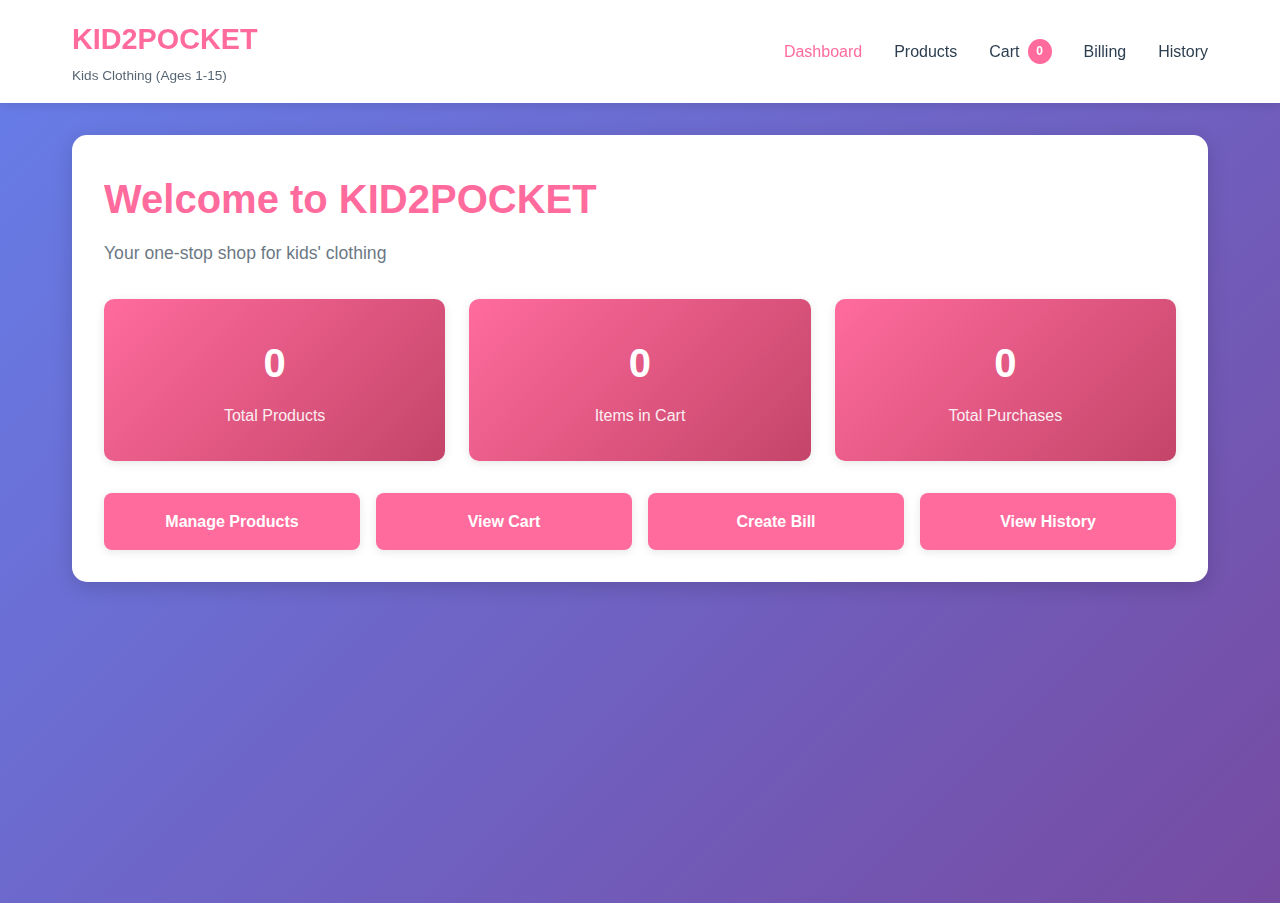
<file: index.html>
<!DOCTYPE html>
<html lang="en">
<head>
    <meta charset="UTF-8">
    <meta name="viewport" content="width=device-width, initial-scale=1.0">
    <title>KID2POCKET - Kids Clothing Shop</title>
    <link rel="stylesheet" href="css/style.css">
    <link rel="stylesheet" href="css/responsive.css">
</head>
<body>
    <nav class="navbar">
        <div class="nav-container">
            <div class="logo">
                <h1>KID2POCKET</h1>
                <p>Kids Clothing (Ages 1-15)</p>
            </div>
            <ul class="nav-menu" id="navMenu">
                <li><a href="index.html" class="active">Dashboard</a></li>
                <li><a href="products.html">Products</a></li>
                <li><a href="cart.html">Cart <span class="cart-badge" id="cartBadge">0</span></a></li>
                <li><a href="billing.html">Billing</a></li>
                <li><a href="history.html">History</a></li>
            </ul>
            <div class="hamburger" id="hamburger">
                <span></span>
                <span></span>
                <span></span>
            </div>
        </div>
    </nav>

    <main class="main-content">
        <div class="container">
            <section class="dashboard">
                <h2>Welcome to KID2POCKET</h2>
                <p class="subtitle">Your one-stop shop for kids' clothing</p>
                
                <div class="dashboard-stats">
                    <div class="stat-card">
                        <h3 id="totalProducts">0</h3>
                        <p>Total Products</p>
                    </div>
                    <div class="stat-card">
                        <h3 id="cartItems">0</h3>
                        <p>Items in Cart</p>
                    </div>
                    <div class="stat-card">
                        <h3 id="totalPurchases">0</h3>
                        <p>Total Purchases</p>
                    </div>
                </div>

                <div class="quick-actions">
                    <a href="products.html" class="action-btn">Manage Products</a>
                    <a href="cart.html" class="action-btn">View Cart</a>
                    <a href="billing.html" class="action-btn">Create Bill</a>
                    <a href="history.html" class="action-btn">View History</a>
                </div>
            </section>
        </div>
    </main>

    <script src="js/main.js"></script>
    <script src="js/cart.js"></script>
    <script>
        // Load dashboard stats
        document.addEventListener('DOMContentLoaded', function() {
            // Update cart badge
            const cart = JSON.parse(localStorage.getItem('cart')) || [];
            const cartBadge = document.getElementById('cartBadge');
            const cartItems = document.getElementById('cartItems');
            const totalItems = cart.reduce((sum, item) => sum + item.quantity, 0);
            cartBadge.textContent = totalItems;
            cartItems.textContent = totalItems;

            // Update products count
            const products = JSON.parse(localStorage.getItem('products')) || [];
            document.getElementById('totalProducts').textContent = products.length;

            // Update purchases count
            const purchases = JSON.parse(localStorage.getItem('purchases')) || [];
            document.getElementById('totalPurchases').textContent = purchases.length;

            // Mobile menu toggle
            const hamburger = document.getElementById('hamburger');
            const navMenu = document.getElementById('navMenu');
            if (hamburger) {
                hamburger.addEventListener('click', function() {
                    navMenu.classList.toggle('active');
                    hamburger.classList.toggle('active');
                });
            }
        });
    </script>
</body>
</html>
</file>
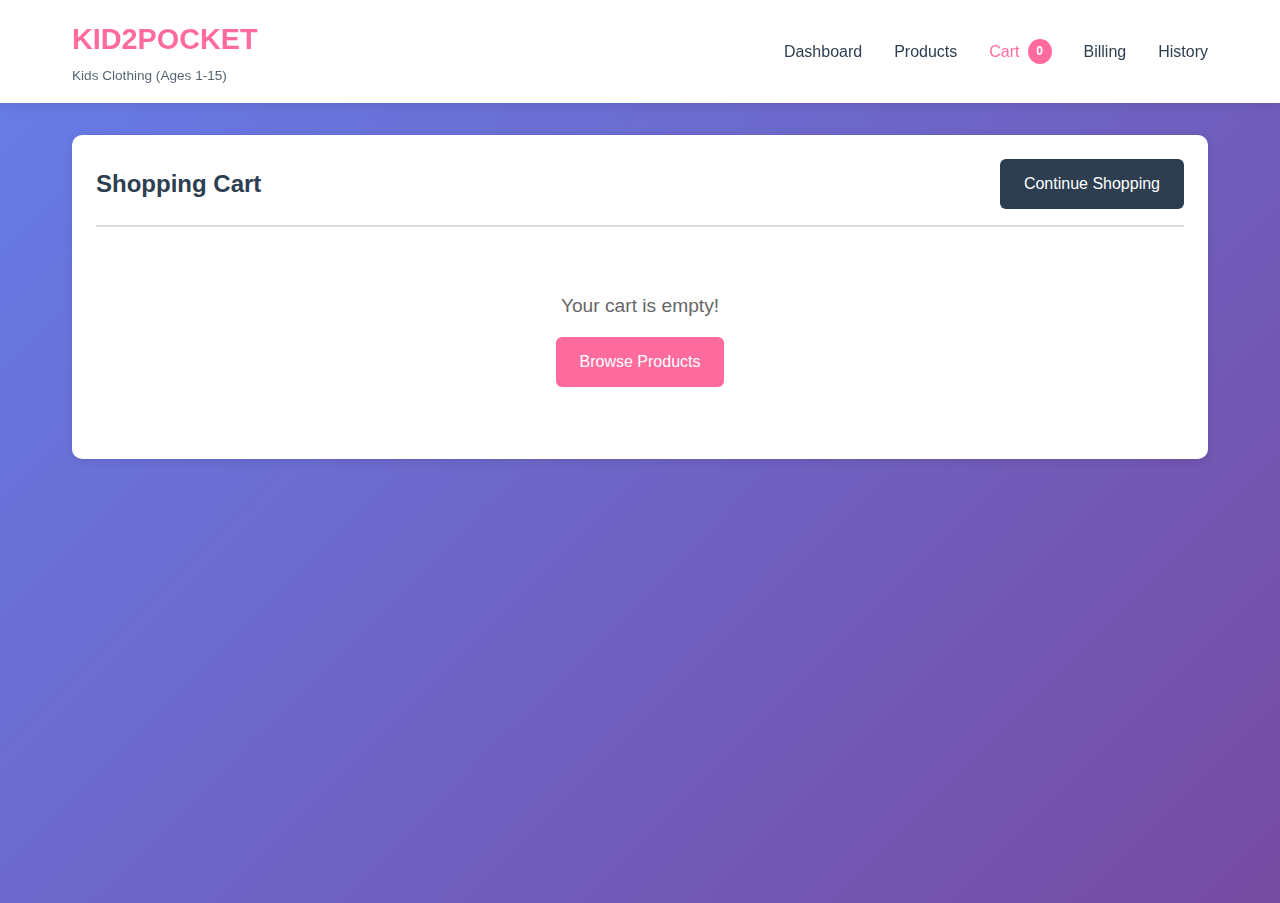
<file: cart.html>
<!DOCTYPE html>
<html lang="en">
<head>
    <meta charset="UTF-8">
    <meta name="viewport" content="width=device-width, initial-scale=1.0">
    <title>Cart - KID2POCKET</title>
    <link rel="stylesheet" href="css/style.css">
    <link rel="stylesheet" href="css/responsive.css">
</head>
<body>
    <nav class="navbar">
        <div class="nav-container">
            <div class="logo">
                <h1>KID2POCKET</h1>
                <p>Kids Clothing (Ages 1-15)</p>
            </div>
            <ul class="nav-menu" id="navMenu">
                <li><a href="index.html">Dashboard</a></li>
                <li><a href="products.html">Products</a></li>
                <li><a href="cart.html" class="active">Cart <span class="cart-badge" id="cartBadge">0</span></a></li>
                <li><a href="billing.html">Billing</a></li>
                <li><a href="history.html">History</a></li>
            </ul>
            <div class="hamburger" id="hamburger">
                <span></span>
                <span></span>
                <span></span>
            </div>
        </div>
    </nav>

    <main class="main-content">
        <div class="container">
            <div class="card">
                <div class="card-header">
                    <h2 class="card-title">Shopping Cart</h2>
                    <a href="products.html" class="btn btn-secondary">Continue Shopping</a>
                </div>

                <div id="cartItems">
                    <!-- Cart items will be loaded here -->
                </div>

                <div class="cart-summary" id="cartSummary" style="display: none;">
                    <div class="summary-row total" style="font-size: 1.5rem; border-top: 2px solid var(--border-color); padding-top: 1rem;">
                        <span><strong>Total Amount:</strong></span>
                        <span id="total" style="color: var(--success-color);"><strong>₹0.00</strong></span>
                    </div>
                    <div id="subtotal" style="display: none;"></div>
                    <div id="tax" style="display: none;"></div>
                    <div style="margin-top: 1.5rem;">
                        <a href="billing.html" class="btn btn-primary" style="width: 100%; text-align: center; display: block;">Proceed to Billing</a>
                    </div>
                </div>
            </div>
        </div>
    </main>

    <script src="js/main.js"></script>
    <script src="js/cart.js"></script>
    <script>
        // Mobile menu toggle
        document.addEventListener('DOMContentLoaded', function() {
            const hamburger = document.getElementById('hamburger');
            const navMenu = document.getElementById('navMenu');
            if (hamburger) {
                hamburger.addEventListener('click', function() {
                    navMenu.classList.toggle('active');
                    hamburger.classList.toggle('active');
                });
            }
            updateCartBadge();
            renderCart();
        });
    </script>
</body>
</html>
</file>
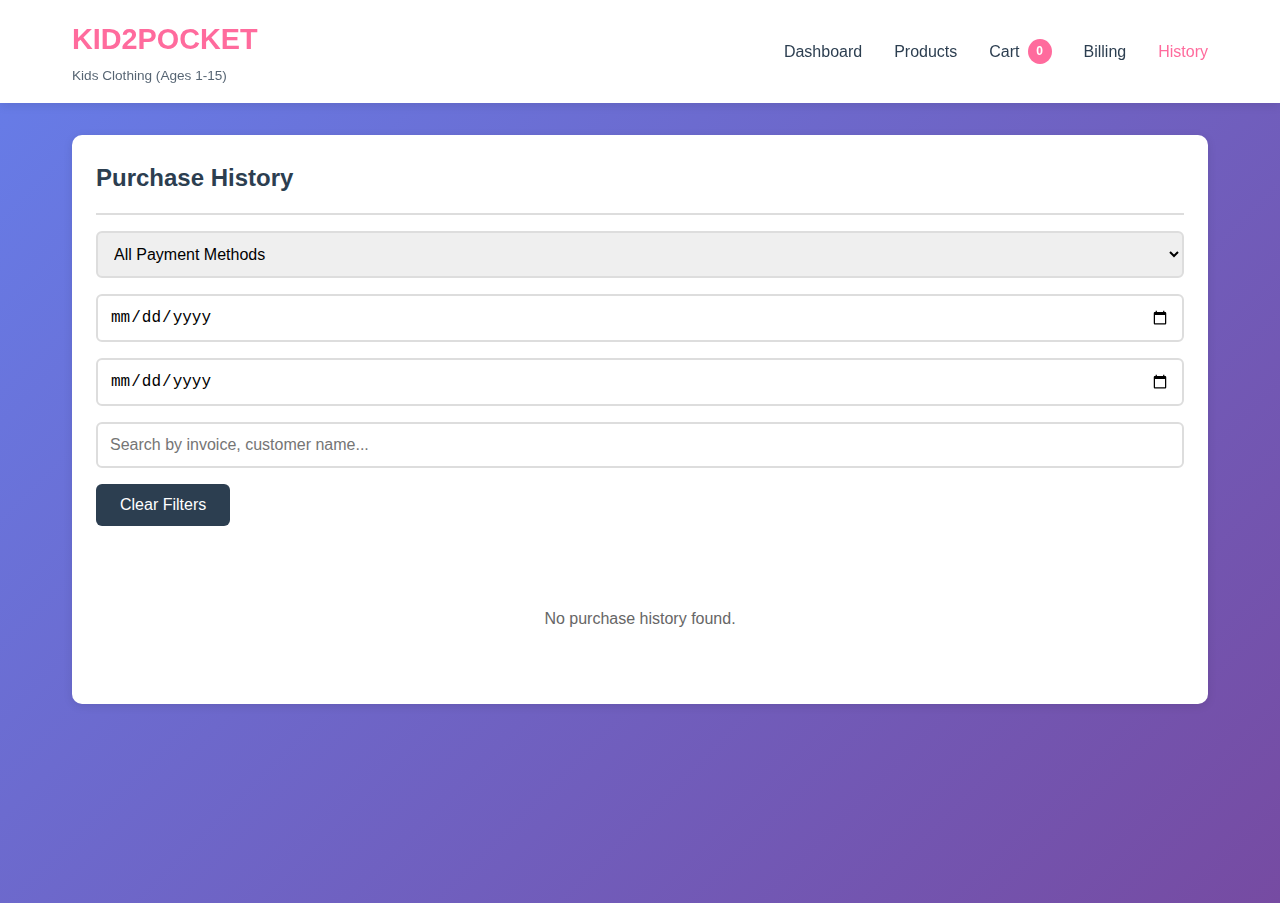
<file: history.html>
<!DOCTYPE html>
<html lang="en">
<head>
    <meta charset="UTF-8">
    <meta name="viewport" content="width=device-width, initial-scale=1.0">
    <title>Purchase History - KID2POCKET</title>
    <link rel="stylesheet" href="css/style.css">
    <link rel="stylesheet" href="css/responsive.css">
</head>
<body>
    <nav class="navbar">
        <div class="nav-container">
            <div class="logo">
                <h1>KID2POCKET</h1>
                <p>Kids Clothing (Ages 1-15)</p>
            </div>
            <ul class="nav-menu" id="navMenu">
                <li><a href="index.html">Dashboard</a></li>
                <li><a href="products.html">Products</a></li>
                <li><a href="cart.html">Cart <span class="cart-badge" id="cartBadge">0</span></a></li>
                <li><a href="billing.html">Billing</a></li>
                <li><a href="history.html" class="active">History</a></li>
            </ul>
            <div class="hamburger" id="hamburger">
                <span></span>
                <span></span>
                <span></span>
            </div>
        </div>
    </nav>

    <main class="main-content">
        <div class="container">
            <div class="card">
                <div class="card-header">
                    <h2 class="card-title">Purchase History</h2>
                </div>

                <!-- Filters -->
                <div class="history-filters">
                    <select id="filterPaymentMethod" class="form-control" onchange="filterHistory()">
                        <option value="">All Payment Methods</option>
                        <option value="online">Online Payment</option>
                        <option value="offline">Offline Payment</option>
                    </select>
                    <input type="date" id="filterStartDate" class="form-control" onchange="filterHistory()">
                    <input type="date" id="filterEndDate" class="form-control" onchange="filterHistory()">
                    <input type="text" id="searchHistory" class="form-control" placeholder="Search by invoice, customer name..." onkeyup="filterHistory()">
                    <button class="btn btn-secondary" onclick="clearFilters()">Clear Filters</button>
                </div>

                <!-- History List -->
                <div id="historyList">
                    <!-- Purchase history will be loaded here -->
                </div>
            </div>
        </div>
    </main>

    <!-- Invoice Modal -->
    <div id="invoiceModal" class="modal" style="display: none; position: fixed; top: 0; left: 0; width: 100%; height: 100%; background: rgba(0,0,0,0.5); z-index: 2000; align-items: center; justify-content: center; overflow-y: auto;">
        <div class="modal-content" style="background: white; padding: 2rem; border-radius: 10px; max-width: 800px; width: 90%; margin: 2rem auto;">
            <div class="card-header">
                <h2>Invoice Details</h2>
                <button onclick="closeInvoiceModal()" style="background: none; border: none; font-size: 1.5rem; cursor: pointer;">&times;</button>
            </div>
            <div id="invoiceModalContent">
                <!-- Invoice content will be loaded here -->
            </div>
            <div style="margin-top: 2rem; text-align: center;">
                <button class="btn btn-primary" onclick="printInvoiceFromModal()">Print / Save as PDF</button>
                <button class="btn btn-secondary" onclick="closeInvoiceModal()">Close</button>
            </div>
        </div>
    </div>

    <script src="js/main.js"></script>
    <script src="js/history.js"></script>
    <script>
        // Mobile menu toggle
        document.addEventListener('DOMContentLoaded', function() {
            const hamburger = document.getElementById('hamburger');
            const navMenu = document.getElementById('navMenu');
            if (hamburger) {
                hamburger.addEventListener('click', function() {
                    navMenu.classList.toggle('active');
                    hamburger.classList.toggle('active');
                });
            }
            updateCartBadge();
            loadHistory();
        });
    </script>
</body>
</html>
</file>
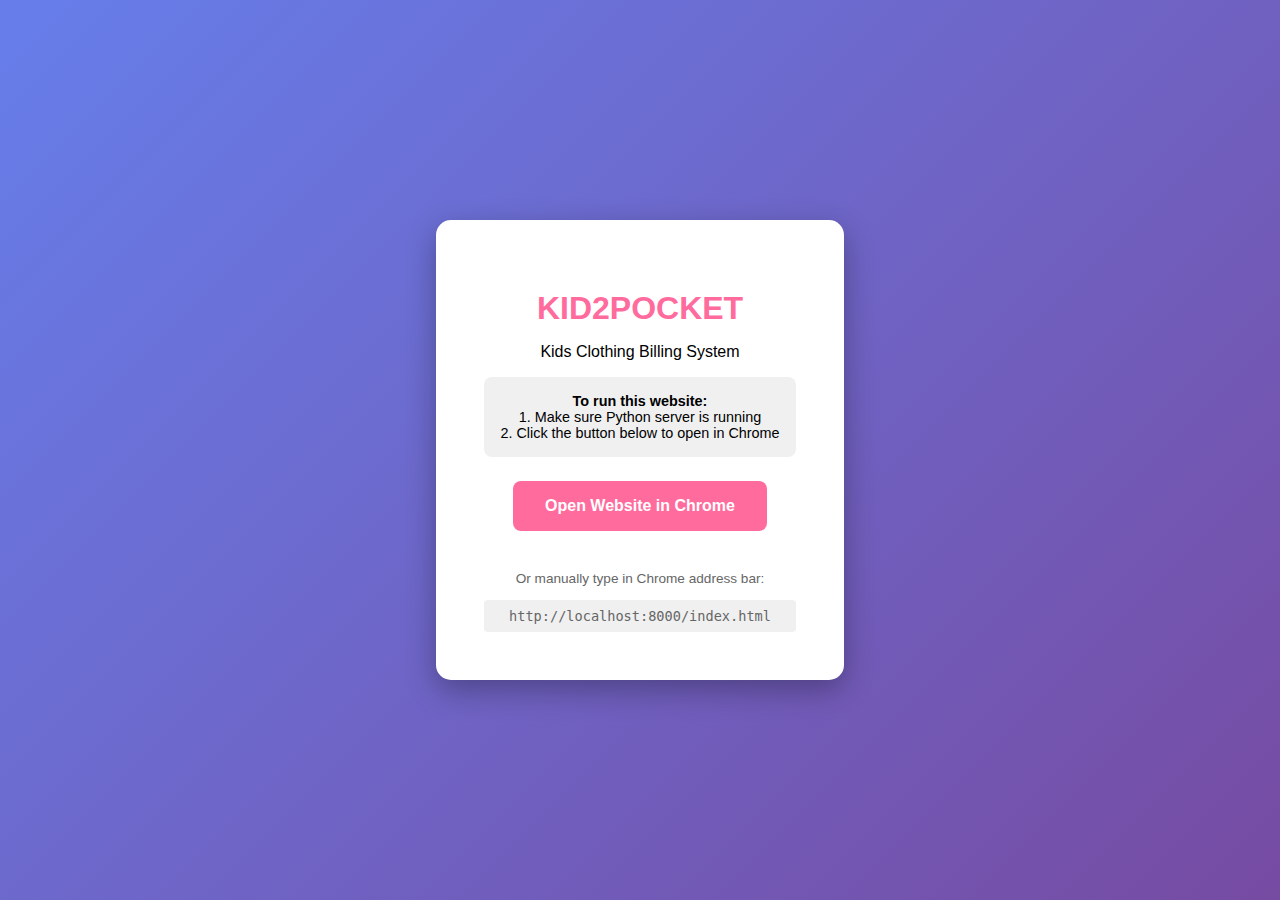
<file: START_HERE.html>
<!DOCTYPE html>
<html lang="en">
<head>
    <meta charset="UTF-8">
    <meta name="viewport" content="width=device-width, initial-scale=1.0">
    <title>KID2POCKET - Launch</title>
    <style>
        body {
            font-family: Arial, sans-serif;
            display: flex;
            justify-content: center;
            align-items: center;
            height: 100vh;
            margin: 0;
            background: linear-gradient(135deg, #667eea 0%, #764ba2 100%);
        }
        .container {
            background: white;
            padding: 3rem;
            border-radius: 15px;
            box-shadow: 0 10px 30px rgba(0,0,0,0.3);
            text-align: center;
            max-width: 500px;
        }
        h1 {
            color: #ff6b9d;
            margin-bottom: 1rem;
        }
        .btn {
            display: inline-block;
            padding: 1rem 2rem;
            background: #ff6b9d;
            color: white;
            text-decoration: none;
            border-radius: 8px;
            margin: 0.5rem;
            font-weight: bold;
            transition: all 0.3s;
        }
        .btn:hover {
            background: #c44569;
            transform: translateY(-2px);
        }
        .info {
            background: #f0f0f0;
            padding: 1rem;
            border-radius: 8px;
            margin: 1rem 0;
            font-size: 0.9rem;
        }
    </style>
</head>
<body>
    <div class="container">
        <h1>KID2POCKET</h1>
        <p>Kids Clothing Billing System</p>
        <div class="info">
            <strong>To run this website:</strong><br>
            1. Make sure Python server is running<br>
            2. Click the button below to open in Chrome
        </div>
        <a href="http://localhost:8000/index.html" class="btn" target="_blank">Open Website in Chrome</a>
        <div style="margin-top: 2rem; font-size: 0.85rem; color: #666;">
            <p>Or manually type in Chrome address bar:</p>
            <code style="background: #f0f0f0; padding: 0.5rem; border-radius: 4px; display: block; margin-top: 0.5rem;">
                http://localhost:8000/index.html
            </code>
        </div>
    </div>
</body>
</html>
</file>
<file: css/style.css>
/* Main Stylesheet for KID2POCKET */

* {
    margin: 0;
    padding: 0;
    box-sizing: border-box;
}

:root {
    --primary-color: #ff6b9d;
    --secondary-color: #c44569;
    --accent-color: #f8b500;
    --dark-color: #2c3e50;
    --light-color: #ecf0f1;
    --success-color: #27ae60;
    --danger-color: #e74c3c;
    --warning-color: #f39c12;
    --info-color: #3498db;
    --border-color: #ddd;
    --shadow: 0 2px 10px rgba(0,0,0,0.1);
    --shadow-lg: 0 5px 20px rgba(0,0,0,0.15);
}

body {
    font-family: 'Segoe UI', Tahoma, Geneva, Verdana, sans-serif;
    background: linear-gradient(135deg, #667eea 0%, #764ba2 100%);
    min-height: 100vh;
    color: var(--dark-color);
    line-height: 1.6;
}

/* Navigation */
.navbar {
    background: white;
    box-shadow: var(--shadow);
    position: sticky;
    top: 0;
    z-index: 1000;
    padding: 1rem 0;
}

.nav-container {
    max-width: 1200px;
    margin: 0 auto;
    padding: 0 2rem;
    display: flex;
    justify-content: space-between;
    align-items: center;
}

.logo h1 {
    color: var(--primary-color);
    font-size: 1.8rem;
    margin-bottom: 0.2rem;
}

.logo p {
    color: var(--dark-color);
    font-size: 0.85rem;
    opacity: 0.8;
}

.nav-menu {
    display: flex;
    list-style: none;
    gap: 2rem;
    align-items: center;
}

.nav-menu a {
    text-decoration: none;
    color: var(--dark-color);
    font-weight: 500;
    transition: color 0.3s;
    position: relative;
    display: flex;
    align-items: center;
    gap: 0.5rem;
}

.nav-menu a:hover,
.nav-menu a.active {
    color: var(--primary-color);
}

.cart-badge {
    background: var(--primary-color);
    color: white;
    border-radius: 50%;
    padding: 0.2rem 0.5rem;
    font-size: 0.75rem;
    font-weight: bold;
    min-width: 1.5rem;
    text-align: center;
}

.hamburger {
    display: none;
    flex-direction: column;
    cursor: pointer;
    gap: 0.3rem;
}

.hamburger span {
    width: 25px;
    height: 3px;
    background: var(--dark-color);
    transition: all 0.3s;
}

/* Main Content */
.main-content {
    padding: 2rem 0;
    min-height: calc(100vh - 100px);
}

.container {
    max-width: 1200px;
    margin: 0 auto;
    padding: 0 2rem;
    width: 100%;
    box-sizing: border-box;
}

/* Dashboard */
.dashboard {
    background: white;
    border-radius: 15px;
    padding: 2rem;
    box-shadow: var(--shadow-lg);
}

.dashboard h2 {
    color: var(--primary-color);
    margin-bottom: 0.5rem;
    font-size: 2.5rem;
}

.subtitle {
    color: var(--dark-color);
    opacity: 0.7;
    margin-bottom: 2rem;
    font-size: 1.1rem;
}

.dashboard-stats {
    display: grid;
    grid-template-columns: repeat(auto-fit, minmax(200px, 1fr));
    gap: 1.5rem;
    margin-bottom: 2rem;
}

.stat-card {
    background: linear-gradient(135deg, var(--primary-color), var(--secondary-color));
    color: white;
    padding: 2rem;
    border-radius: 10px;
    text-align: center;
    box-shadow: var(--shadow);
}

.stat-card h3 {
    font-size: 2.5rem;
    margin-bottom: 0.5rem;
}

.stat-card p {
    font-size: 1rem;
    opacity: 0.9;
}

.quick-actions {
    display: grid;
    grid-template-columns: repeat(auto-fit, minmax(200px, 1fr));
    gap: 1rem;
}

.action-btn {
    background: var(--primary-color);
    color: white;
    padding: 1rem 2rem;
    text-decoration: none;
    border-radius: 8px;
    text-align: center;
    font-weight: 600;
    transition: all 0.3s;
    box-shadow: var(--shadow);
}

.action-btn:hover {
    background: var(--secondary-color);
    transform: translateY(-2px);
    box-shadow: var(--shadow-lg);
}

/* Cards */
.card {
    background: white;
    border-radius: 10px;
    padding: 1.5rem;
    box-shadow: var(--shadow);
    margin-bottom: 1.5rem;
}

.card-header {
    display: flex;
    justify-content: space-between;
    align-items: center;
    margin-bottom: 1rem;
    padding-bottom: 1rem;
    border-bottom: 2px solid var(--border-color);
}

.card-title {
    font-size: 1.5rem;
    color: var(--dark-color);
}

/* Buttons */
.btn {
    padding: 0.75rem 1.5rem;
    border: none;
    border-radius: 6px;
    cursor: pointer;
    font-size: 1rem;
    font-weight: 500;
    transition: all 0.3s;
    text-decoration: none;
    display: inline-block;
}

.btn-primary {
    background: var(--primary-color);
    color: white;
}

.btn-primary:hover {
    background: var(--secondary-color);
}

.btn-success {
    background: var(--success-color);
    color: white;
}

.btn-success:hover {
    background: #229954;
}

.btn-danger {
    background: var(--danger-color);
    color: white;
}

.btn-danger:hover {
    background: #c0392b;
}

.btn-secondary {
    background: var(--dark-color);
    color: white;
}

.btn-secondary:hover {
    background: #34495e;
}

.btn-small {
    padding: 0.5rem 1rem;
    font-size: 0.9rem;
}

/* Forms */
.form-group {
    margin-bottom: 1.5rem;
}

.form-group label {
    display: block;
    margin-bottom: 0.5rem;
    color: var(--dark-color);
    font-weight: 500;
}

.form-control {
    width: 100%;
    padding: 0.75rem;
    border: 2px solid var(--border-color);
    border-radius: 6px;
    font-size: 1rem;
    transition: border-color 0.3s;
}

.form-control:focus {
    outline: none;
    border-color: var(--primary-color);
}

select.form-control {
    cursor: pointer;
}

textarea.form-control {
    resize: vertical;
    min-height: 100px;
}

/* Product Grid */
.products-grid {
    display: grid;
    grid-template-columns: repeat(auto-fill, minmax(250px, 1fr));
    gap: 1.5rem;
    margin-top: 1.5rem;
}

.product-card {
    background: white;
    border-radius: 10px;
    overflow: hidden;
    box-shadow: var(--shadow);
    transition: transform 0.3s, box-shadow 0.3s;
}

.product-card:hover {
    transform: translateY(-5px);
    box-shadow: var(--shadow-lg);
}

.product-image {
    width: 100%;
    height: 200px;
    object-fit: cover;
    background: var(--light-color);
}

.product-info {
    padding: 1rem;
}

.product-name {
    font-size: 1.2rem;
    font-weight: 600;
    color: var(--dark-color);
    margin-bottom: 0.5rem;
}

.product-category {
    color: var(--primary-color);
    font-size: 0.9rem;
    margin-bottom: 0.5rem;
}

.product-price {
    font-size: 1.5rem;
    font-weight: bold;
    color: var(--success-color);
    margin-bottom: 0.5rem;
}

.product-actions {
    display: flex;
    gap: 0.5rem;
    margin-top: 1rem;
}

/* Cart */
.cart-item {
    display: flex;
    gap: 1rem;
    padding: 1rem;
    border-bottom: 1px solid var(--border-color);
    align-items: center;
}

.cart-item:last-child {
    border-bottom: none;
}

.cart-item-image {
    width: 100px;
    height: 100px;
    object-fit: cover;
    border-radius: 8px;
}

.cart-item-details {
    flex: 1;
}

.cart-item-name {
    font-weight: 600;
    margin-bottom: 0.5rem;
}

.cart-item-price {
    color: var(--success-color);
    font-weight: 600;
}

.quantity-control {
    display: flex;
    align-items: center;
    gap: 0.5rem;
    margin: 0.5rem 0;
}

.quantity-btn {
    width: 30px;
    height: 30px;
    border: 1px solid var(--border-color);
    background: white;
    border-radius: 4px;
    cursor: pointer;
    font-size: 1.2rem;
    display: flex;
    align-items: center;
    justify-content: center;
}

.quantity-input {
    width: 60px;
    text-align: center;
    padding: 0.5rem;
    border: 1px solid var(--border-color);
    border-radius: 4px;
}

.cart-summary {
    background: var(--light-color);
    padding: 1.5rem;
    border-radius: 10px;
    margin-top: 2rem;
}

.summary-row {
    display: flex;
    justify-content: space-between;
    margin-bottom: 1rem;
}

.summary-row.total {
    font-size: 1.5rem;
    font-weight: bold;
    color: var(--success-color);
    border-top: 2px solid var(--border-color);
    padding-top: 1rem;
}

/* Billing Form */
.billing-form {
    display: grid;
    grid-template-columns: repeat(auto-fit, minmax(300px, 1fr));
    gap: 1.5rem;
    margin-bottom: 2rem;
}

/* Invoice */
.invoice {
    background: white;
    padding: 2rem;
    border-radius: 10px;
    box-shadow: var(--shadow-lg);
    max-width: 800px;
    margin: 0 auto;
}

.invoice-header {
    text-align: center;
    margin-bottom: 2rem;
    padding-bottom: 2rem;
    border-bottom: 3px solid var(--primary-color);
}

.invoice-header h1 {
    color: var(--primary-color);
    font-size: 2.5rem;
    margin-bottom: 0.5rem;
}

.invoice-info {
    display: grid;
    grid-template-columns: repeat(auto-fit, minmax(200px, 1fr));
    gap: 2rem;
    margin-bottom: 2rem;
}

.invoice-table {
    width: 100%;
    border-collapse: collapse;
    margin-bottom: 2rem;
}

.invoice-table th,
.invoice-table td {
    padding: 1rem;
    text-align: left;
    border-bottom: 1px solid var(--border-color);
}

.invoice-table th {
    background: var(--light-color);
    font-weight: 600;
}

.invoice-total {
    text-align: right;
    margin-top: 2rem;
}

.invoice-total-row {
    display: flex;
    justify-content: flex-end;
    gap: 2rem;
    margin-bottom: 0.5rem;
}

.invoice-total-row.total {
    font-size: 1.5rem;
    font-weight: bold;
    color: var(--success-color);
    border-top: 2px solid var(--border-color);
    padding-top: 1rem;
}

/* QR Code */
.qr-code-container {
    text-align: center;
    padding: 2rem;
    background: var(--light-color);
    border-radius: 10px;
    margin: 2rem 0;
}

.qr-code-container canvas {
    background: white;
    padding: 1rem;
    border-radius: 10px;
}

/* Payment Method */
.payment-method {
    display: flex;
    gap: 1rem;
    margin: 2rem 0;
}

.payment-option {
    flex: 1;
    padding: 1.5rem;
    border: 2px solid var(--border-color);
    border-radius: 10px;
    cursor: pointer;
    transition: all 0.3s;
    text-align: center;
    position: relative;
}

.payment-option input[type="radio"] {
    position: absolute;
    opacity: 0;
    cursor: pointer;
}

.payment-option:hover {
    border-color: var(--primary-color);
}

.payment-option.selected {
    border-color: var(--primary-color);
    background: rgba(255, 107, 157, 0.1);
}

.payment-option label {
    cursor: pointer;
    width: 100%;
    display: block;
}

/* History */
.history-filters {
    display: flex;
    gap: 1rem;
    margin-bottom: 2rem;
    flex-wrap: wrap;
}

.history-item {
    background: white;
    padding: 1.5rem;
    border-radius: 10px;
    box-shadow: var(--shadow);
    margin-bottom: 1rem;
    cursor: pointer;
    transition: all 0.3s;
}

.history-item:hover {
    box-shadow: var(--shadow-lg);
    transform: translateY(-2px);
}

.history-header {
    display: flex;
    justify-content: space-between;
    align-items: center;
    margin-bottom: 1rem;
}

.history-invoice {
    font-weight: 600;
    color: var(--primary-color);
}

.history-date {
    color: var(--dark-color);
    opacity: 0.7;
}

.history-amount {
    font-size: 1.5rem;
    font-weight: bold;
    color: var(--success-color);
}

/* Notifications */
.notification {
    position: fixed;
    top: 20px;
    right: 20px;
    padding: 1rem 2rem;
    background: var(--success-color);
    color: white;
    border-radius: 8px;
    box-shadow: var(--shadow-lg);
    z-index: 10000;
    opacity: 0;
    transform: translateX(400px);
    transition: all 0.3s;
}

.notification.show {
    opacity: 1;
    transform: translateX(0);
}

.notification-danger {
    background: var(--danger-color);
}

.notification-warning {
    background: var(--warning-color);
}

.notification-info {
    background: var(--info-color);
}

/* Modal */
.modal {
    display: none;
    position: fixed;
    top: 0;
    left: 0;
    width: 100%;
    height: 100%;
    background: rgba(0, 0, 0, 0.5);
    z-index: 2000;
    align-items: center;
    justify-content: center;
    overflow-y: auto;
}

.modal-content {
    background: white;
    padding: 2rem;
    border-radius: 10px;
    max-width: 600px;
    width: 90%;
    max-height: 90vh;
    overflow-y: auto;
    box-shadow: var(--shadow-lg);
    margin: 2rem auto;
}

.modal-content .card-header {
    margin-bottom: 1.5rem;
}

.modal-content button[onclick*="close"],
.modal-content button[onclick*="Close"] {
    background: none;
    border: none;
    font-size: 1.5rem;
    cursor: pointer;
    color: var(--dark-color);
    padding: 0;
    width: 30px;
    height: 30px;
    display: flex;
    align-items: center;
    justify-content: center;
}

.modal-content button[onclick*="close"]:hover,
.modal-content button[onclick*="Close"]:hover {
    color: var(--danger-color);
}

/* Filters */
.filters {
    display: flex;
    gap: 1rem;
    margin-bottom: 1.5rem;
    flex-wrap: wrap;
}

/* Scanner Styles */
#scannerVideo {
    width: 100%;
    max-width: 400px;
    border-radius: 8px;
    background: #000;
    aspect-ratio: 4/3;
}

#scanResult {
    margin-top: 1rem;
    min-height: 60px;
    padding: 1rem;
}

.scanner-overlay {
    position: absolute;
    top: 50%;
    left: 50%;
    transform: translate(-50%, -50%);
    width: 250px;
    height: 250px;
    border: 3px solid var(--success-color);
    border-radius: 8px;
    box-shadow: 0 0 0 9999px rgba(0, 0, 0, 0.5);
}

/* Product Code Display */
.product-code-badge {
    background: var(--primary-color);
    color: white;
    padding: 0.3rem 0.8rem;
    border-radius: 20px;
    font-size: 0.85rem;
    font-weight: 600;
    display: inline-block;
    margin-bottom: 0.5rem;
}

/* QR Code Container */
.qr-code-display {
    text-align: center;
    padding: 1rem;
    background: #f8f9fa;
    border-radius: 8px;
    margin: 1rem 0;
}

.qr-code-display canvas {
    background: white;
    padding: 0.5rem;
    border-radius: 8px;
}

/* Print Styles */
@media print {
    body {
        background: white;
    }

    .navbar,
    .btn,
    .no-print {
        display: none !important;
    }

    .invoice {
        box-shadow: none;
        padding: 0;
    }

    .main-content {
        padding: 0;
    }
}
</file>
<file: css/responsive.css>
/* Responsive Styles for KID2POCKET */

/* Tablet and smaller desktop */
@media (max-width: 1024px) {
    .container {
        padding: 0 1.5rem;
    }
    
    .products-grid {
        grid-template-columns: repeat(auto-fill, minmax(200px, 1fr));
    }
    
    .dashboard-stats {
        grid-template-columns: repeat(3, 1fr);
    }
}

@media (max-width: 768px) {
    .hamburger {
        display: flex;
    }
    
    .nav-menu {
        position: fixed;
        left: -100%;
        top: 70px;
        flex-direction: column;
        background-color: white;
        width: 100%;
        text-align: center;
        transition: 0.3s;
        box-shadow: var(--shadow);
        padding: 2rem 0;
        gap: 1rem;
    }
    
    .nav-menu.active {
        left: 0;
    }
    
    .container {
        padding: 0 1rem;
    }
    
    .dashboard {
        padding: 1.5rem;
    }
    
    .dashboard h2 {
        font-size: 2rem;
    }
    
    .dashboard-stats {
        grid-template-columns: 1fr;
    }
    
    .products-grid {
        grid-template-columns: repeat(auto-fill, minmax(150px, 1fr));
        gap: 1rem;
    }
    
    .cart-item {
        flex-direction: column;
        text-align: center;
    }
    
    .cart-item-image {
        width: 150px;
        height: 150px;
    }
    
    .billing-form {
        grid-template-columns: 1fr;
    }
    
    .payment-method {
        flex-direction: column;
    }
    
    .history-filters {
        flex-direction: column;
    }
    
    .history-header {
        flex-direction: column;
        align-items: flex-start;
        gap: 0.5rem;
    }
    
    .invoice-info {
        grid-template-columns: 1fr;
    }
    
    .invoice-total-row {
        flex-direction: column;
        gap: 0.5rem;
    }
    
    .quick-actions {
        grid-template-columns: 1fr;
    }
}

@media (max-width: 480px) {
    .logo h1 {
        font-size: 1.3rem;
    }
    
    .logo p {
        font-size: 0.75rem;
    }
    
    .dashboard h2 {
        font-size: 1.5rem;
    }
    
    .products-grid {
        grid-template-columns: 1fr;
    }
    
    .card {
        padding: 1rem;
    }
    
    .btn {
        padding: 0.6rem 1rem;
        font-size: 0.9rem;
    }
}
</file>
